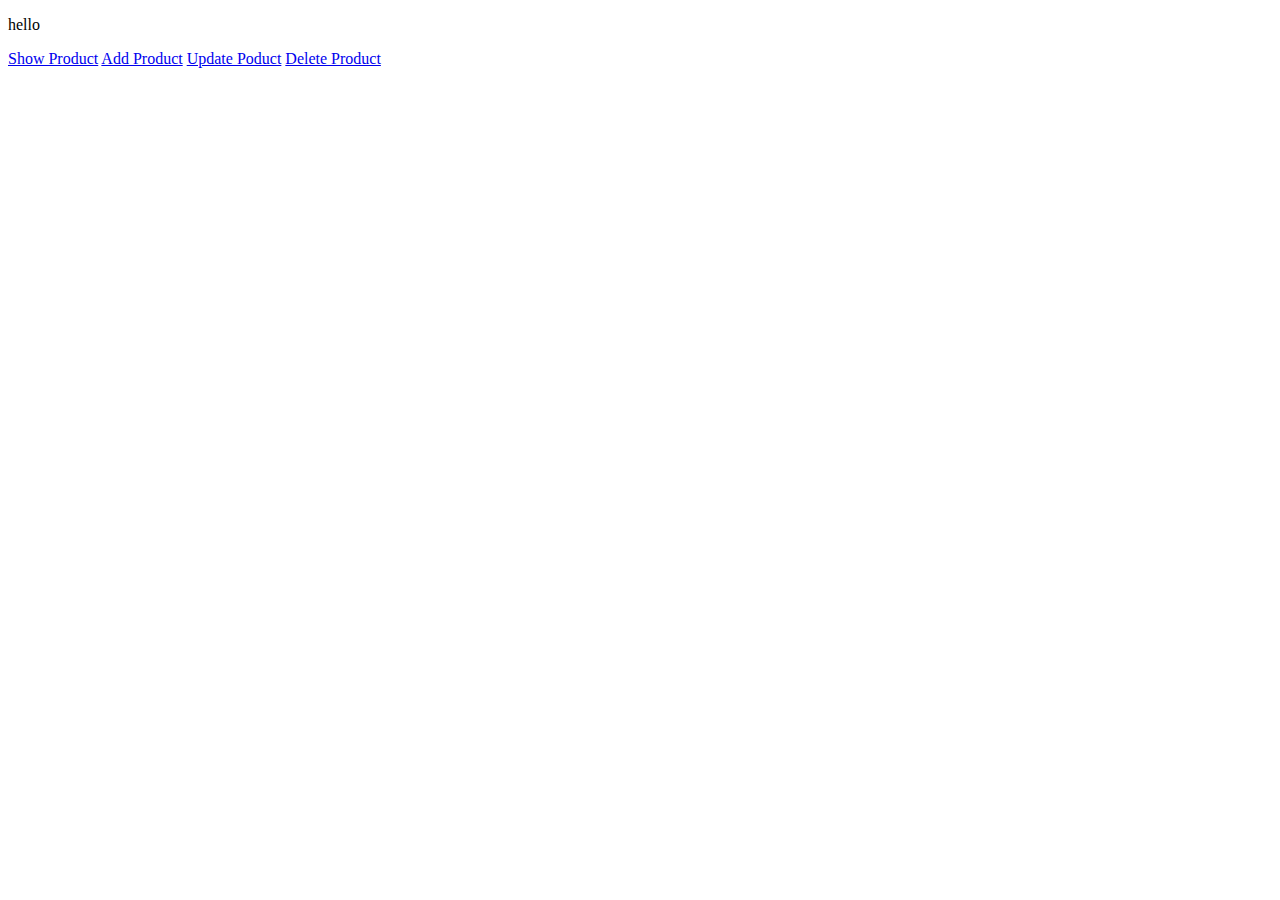
<file: Semester1/WebDev/Lab7/mine/index.html>
<!DOCTYPE html>
<html>
	<head>
		
	</head>
<body>

<p>hello</p>

 <a href="show.php">Show Product</a> 
  <a href="add.html">Add Product</a> 
   <a href="update.php">Update Poduct</a> 
    <a href="delete.php">Delete Product</a> 
</body>

</html>
</file>
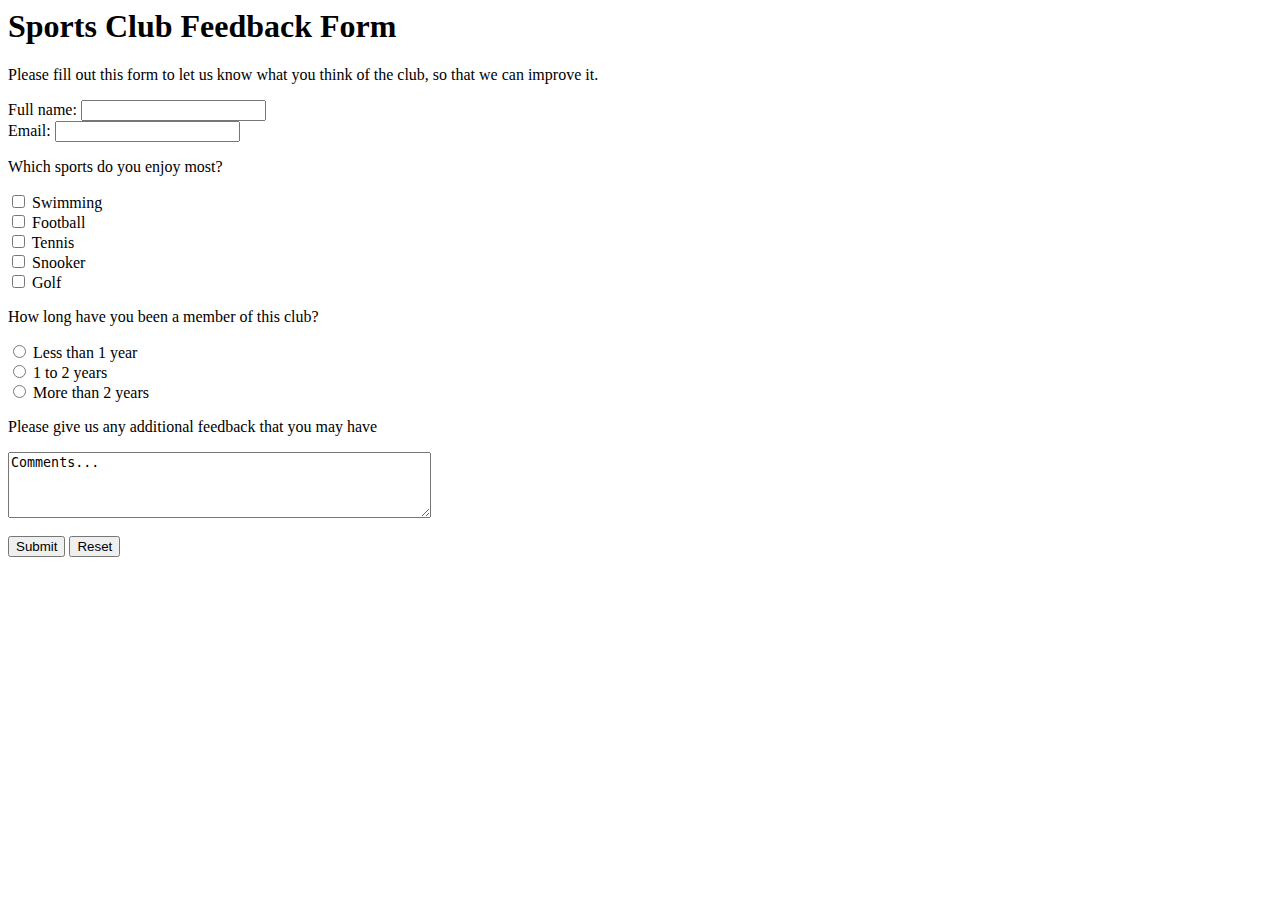
<file: WebDev/Lab2/Sport.html>
<html>
<body>


<h1>Sports Club Feedback Form</h1>

<p>Please fill out this form to let us know what you think of the club, so that we can improve it. </p>

<form>
  Full name: <input type="text" name="fname"><br>
  Email: <input type="text" name="lname"><br>
 

  <p>Which sports do you enjoy most?</p>
  
  <input type="checkbox" name="option" value="Swimming"> Swimming <br>
  <input type="checkbox" name="option" value="Football"> Football<br>
  <input type="checkbox" name="option" value="Tennis"> Tennis<br>
  <input type="checkbox" name="option" value="Snooker"> Snooker<br>
  <input type="checkbox" name="option" value="Golf"> Golf<br>
  
  
  <p>How long have you been a member of this club?</p>
  
  
   <input type="radio" name="option" value="1"> Less than 1 year<br>
  <input type="radio" name="option" value="12"> 1 to 2 years<br>
  <input type="radio" name="option" value="2"> More than 2 years<br>
  
  
  <p>Please give us any additional feedback that you may have </p>
  
  
  <textarea rows="4" cols="50" name="comment" form="usrform">
Comments...</textarea>

<br><br>
  <button type="submit" value="Submit">Submit</button>
<button type="reset" value="Reset">Reset</button>
  </form>


</body>
</html>
</file>
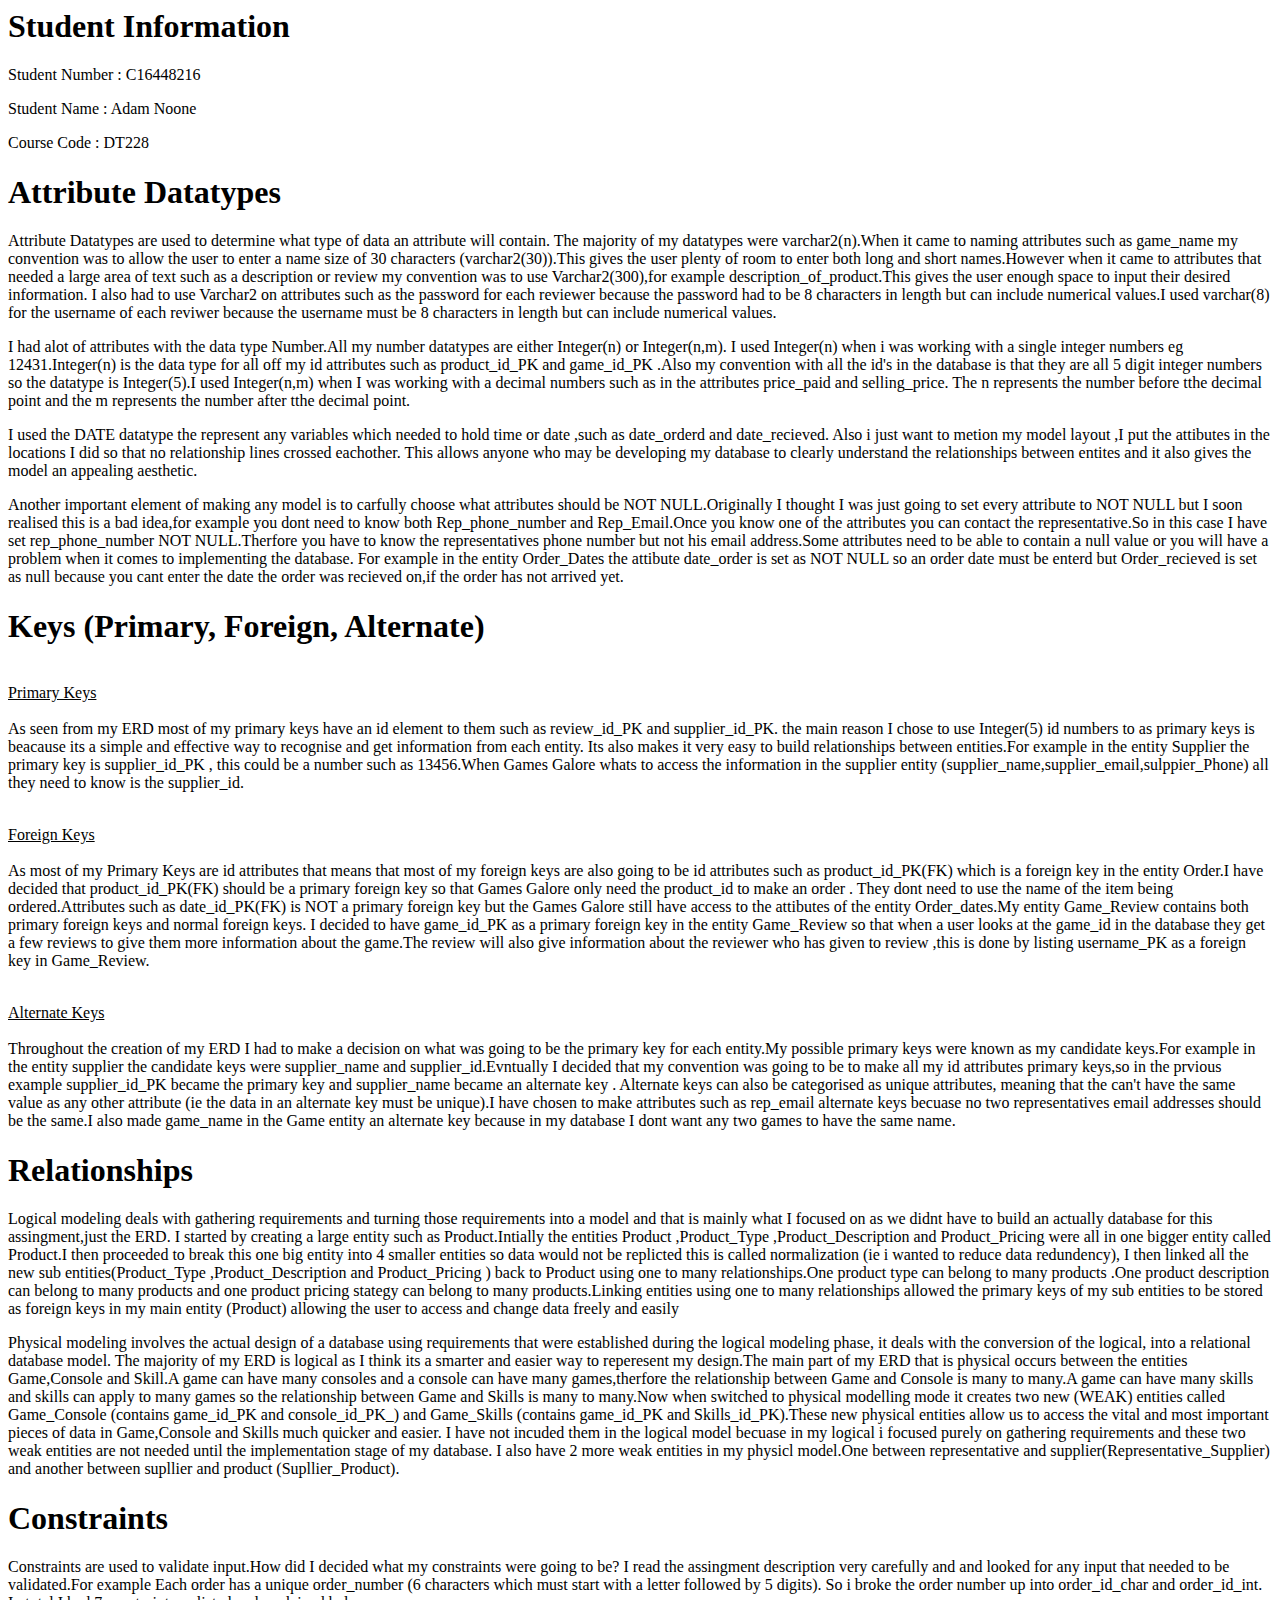
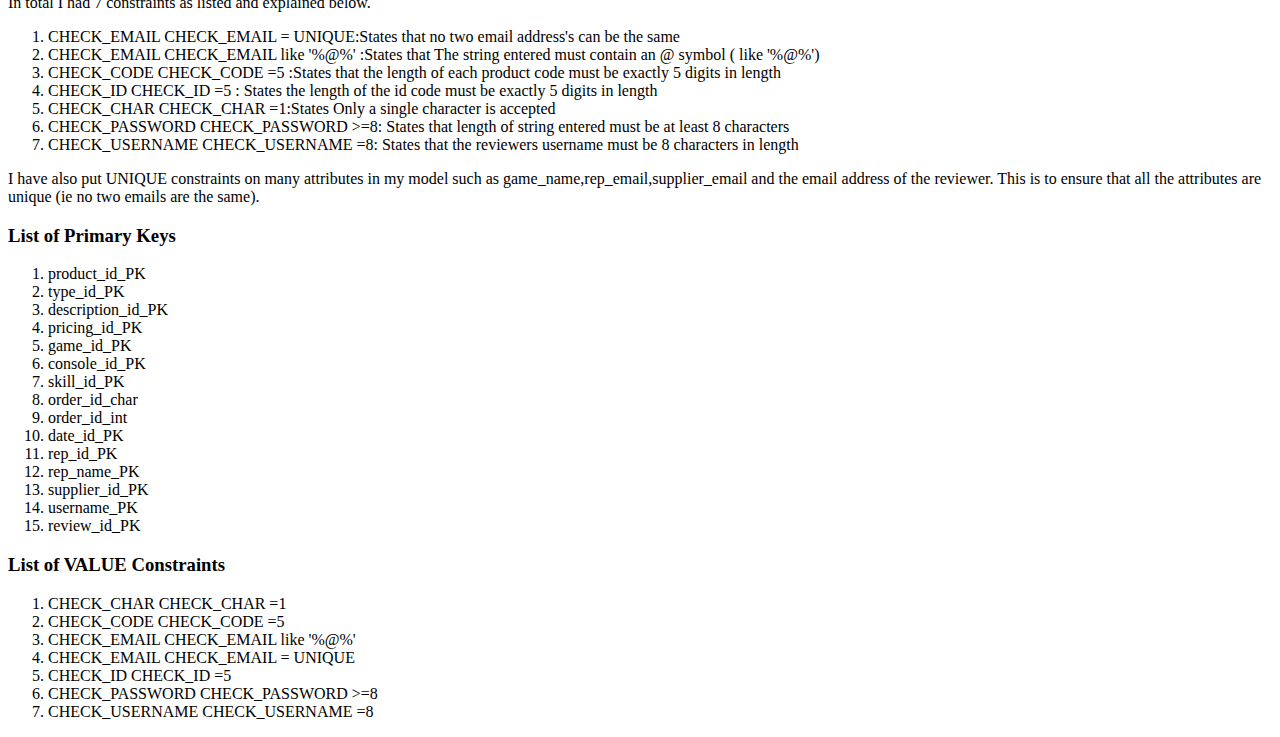
<file: DataBases/CA/Part1/C16448216.html>
<html>

<head>


<title>C16448216 Databases CA 1</title>


<H1>Student Information</H1>
		
		<p>Student Number : C16448216</p>
		<p>Student Name : Adam Noone</p>
		<p>Course Code : DT228</p>
		
		

</head>

<body>
		<H1>Attribute Datatypes</H1>
		
		<p>Attribute Datatypes are used to determine what type of data an attribute will contain.
			The majority of my datatypes were varchar2(n).When it came to naming attributes such as game_name my convention
			was to allow the user to enter a name size of 30 characters (varchar2(30)).This gives the user plenty of room 
			to enter both long and short names.However when it came to attributes that needed a large area of text such as a description 
			or review my convention was to use Varchar2(300),for example description_of_product.This gives the user enough space to input their desired information.
			I also had to use Varchar2 on attributes such as the password for each reviewer because the password had to be  8 characters in length but can
			include numerical values.I used varchar(8) for the username of each reviwer because the username must be 8 characters in length but can 
			include numerical values.
		
		</p>
		
		<p>
		  I had alot of attributes with the data type Number.All my number datatypes are either Integer(n) or Integer(n,m).
		  I used Integer(n) when i was working with a single integer numbers eg 12431.Integer(n) is the data type for all off my id attributes
		  such as product_id_PK and game_id_PK .Also my convention with all the id's in the database is that they are all 5 digit integer numbers
		  so the datatype is Integer(5).I used Integer(n,m) when I was working with a decimal numbers such as in the attributes price_paid and selling_price.
		  The n represents the number before tthe decimal point and the m represents the number after tthe decimal point.
		 </p>
		 
		 <p>
		     I used the DATE datatype the represent any variables which needed to hold time or date ,such as date_orderd and date_recieved.
			 Also i just want to metion my model layout ,I put the attibutes in the locations I did so that no relationship lines crossed eachother.
			 This allows anyone who may be developing my database to clearly understand the relationships between entites and it also gives the model an 
			appealing aesthetic.
			 
		 </p>
		 
		 <p>
		     Another important element of making any model is to carfully choose what attributes should be NOT NULL.Originally I thought I was just going to set 
			 every attribute to NOT NULL but I soon realised this is a bad idea,for example you dont need to know both Rep_phone_number and Rep_Email.Once you know one 
			 of the attributes you can contact the representative.So in this case I have set rep_phone_number NOT NULL.Therfore you have to know the representatives phone number 
			 but not his email address.Some attributes need to be able to contain a null value or you will have a problem when it comes to implementing the database.
			 For example in the entity Order_Dates the attibute date_order is set as NOT NULL so an order date must be enterd but Order_recieved is set as null 
			 because you cant enter the date the order was recieved on,if the order has not arrived yet.
			 
		 </p>
		 
		 	 
		 
		 
		 
		 
		 
		 <H1>Keys (Primary, Foreign, Alternate)</H1>
		 
		 
		 
         <p>
		 
		     <u><br>Primary Keys<br></u><br> As seen from my ERD most of my primary keys have an id element to them such as review_id_PK and supplier_id_PK.
			 the main reason I chose to use Integer(5) id numbers to as primary keys is beacause its a simple and effective way to recognise and get information from each entity. 
			 Its also makes it very easy to build relationships between entities.For example in the entity Supplier the primary key is supplier_id_PK ,
			 this could be a number such as 13456.When Games Galore whats to access the information in the supplier entity (supplier_name,supplier_email,sulppier_Phone)
			 all they need to know is the supplier_id.
			 
			 
		 </p>
		 
		 <p>
		     <u><br>Foreign Keys<br></u><br> As most of my Primary Keys are id attributes that means that most of my foreign keys
			  are also going to be id attributes such as product_id_PK(FK) which is a foreign key in the entity Order.I have decided that product_id_PK(FK)
			  should be a primary foreign key so that Games Galore only need the product_id to make an order .
			  They dont need to use the name of the item being ordered.Attributes such as date_id_PK(FK) is NOT a primary foreign key but the Games Galore still have access 
			  to the attibutes of the entity Order_dates.My entity Game_Review contains both primary foreign keys and normal foreign keys. I decided to have 
			  game_id_PK as a primary foreign key in the entity Game_Review so that when a user looks at the game_id in the database they get a few reviews to give them 
			  more information about the game.The review will also give information about the reviewer who has given to review ,this is done by listing username_PK 
			  as a foreign key in Game_Review.
			 
			 
		 </p>
		 
		 		 <p>
		     <u><br>Alternate Keys<br></u><br>Throughout the creation of my ERD I had to make a decision on what was going to be the primary key for 
			 each entity.My possible primary keys were known as my candidate keys.For example in the entity supplier the candidate keys were supplier_name
			 and supplier_id.Evntually I decided that my convention was going to be to make all my id attributes primary keys,so in the prvious
			 example supplier_id_PK became the primary key and supplier_name became an alternate key .
			 Alternate keys can also be categorised as unique attributes, meaning that the can't have the same value as any 
			 other attribute (ie the data in an alternate key must be unique).I have chosen to make attributes such as rep_email alternate keys becuase 
			 no two representatives email addresses should be the same.I also made game_name in the Game entity an alternate key because in my 
			 database I dont want any two games to have the same name.
			 
			 
		 </p>
		 
		 <H1>Relationships</H1>
		
		<p>
		Logical modeling deals with gathering requirements and turning those requirements into a model 
		and that is mainly what I focused on as we didnt have to build an actually database for this assingment,just the ERD.
		I started by creating a large entity such as Product.Intially the entities Product ,Product_Type ,Product_Description and Product_Pricing 
		were all in one bigger entity called Product.I then proceeded to break this one big entity into 4 smaller entities so data would not be replicted this is called normalization
		(ie i wanted to reduce data redundency),
		I then linked all the new sub entities(Product_Type ,Product_Description and Product_Pricing ) back to Product using one to 
		many relationships.One product type can belong to many products .One product description can belong to many products and 
		one product pricing stategy can belong to many products.Linking entities using one to many relationships allowed the primary keys of my sub entities 
		to be stored as foreign keys in my main entity (Product) allowing the user to access and change data freely and easily</p>
		
		<p>Physical modeling involves the actual design of a database using requirements that were established during the logical modeling phase,
		   it deals with the conversion of the logical, into a relational database model. The majority of my ERD is logical as I think its a smarter and easier way to 
		   reperesent my design.The main part of my ERD that is physical occurs between the entities Game,Console and Skill.A game can have many
		   consoles and a console can have many games,therfore the relationship between Game and Console is many to many.A game can have many skills and skills can apply to many games so the relationship between Game and 
		   Skills is many to many.Now when switched to physical modelling mode it creates two new (WEAK) entities called Game_Console (contains game_id_PK and console_id_PK_)
		   and Game_Skills (contains game_id_PK and Skills_id_PK).These new physical entities allow us to access the vital and most important pieces of data 
		   in Game,Console and Skills much quicker and easier. I have not incuded them in the logical model becuase in my logical i focused purely on 
			gathering requirements and these two weak entities are not needed until the implementation stage of my database. I also have 2 more weak entities in my 
			physicl model.One between representative and supplier(Representative_Supplier) and another between supllier and product (Supllier_Product).	
		</p>
		
		<p>
		</p>
		
		
		 <H1>Constraints</H1>
		
		<p>
		Constraints are used to validate input.How did I decided what my constraints were going to be? I read the assingment description very carefully and 
		and looked for any input that needed to be validated.For example Each order has a unique order_number (6 characters which must start with a letter followed by 5 digits).
		So i broke the order number up into order_id_char and order_id_int.
		In total I had 7 constraints as listed and explained below.
		
					<ol>
					  <li>CHECK_EMAIL CHECK_EMAIL = UNIQUE:States that no two email address's can be the same</li>
					  <li>CHECK_EMAIL CHECK_EMAIL  like '%@%' :States that The string entered must contain an @ symbol ( like '%@%')</li>
					  <li>CHECK_CODE CHECK_CODE =5 :States that the length of each product code must be exactly 5 digits in length</li>
					  <li>CHECK_ID CHECK_ID =5 : States the length of the id code must be exactly 5 digits in length</li>
					  <li>CHECK_CHAR CHECK_CHAR =1:States Only a single character is accepted</li>
					  <li>CHECK_PASSWORD CHECK_PASSWORD >=8: States that length of string entered must be at least 8 characters  </li>
					  <li>CHECK_USERNAME CHECK_USERNAME =8: States that the reviewers username must be 8 characters in length </li>
					  
					</ol>
					
					I have also put UNIQUE constraints on many attributes in my model such as game_name,rep_email,supplier_email and the email address of the reviewer.
					This is to ensure that all the attributes are unique (ie no two emails are the same).
		</p>
		
		
		
		 <H3>List of Primary Keys</H3>
		
		<p>
		
		
					<ol>
					  <li>product_id_PK</li>
					  <li>type_id_PK</li>
					  <li>description_id_PK</li>
					  <li>pricing_id_PK</li>
					  <li>game_id_PK</li>
					  <li>console_id_PK</li>
					  <li>skill_id_PK</li>
					  <li>order_id_char</li>
					  <li>order_id_int</li>
					  <li>date_id_PK</li>
					  <li>rep_id_PK</li>
					  <li>rep_name_PK</li>
					  <li>supplier_id_PK</li>
					  <li>username_PK</li>
					  <li>review_id_PK</li>
					  
					</ol>
					
					
		</p>

		
		
		<H3>List of VALUE Constraints</H3>
		
		<p>
		
		
					<ol>
					   <li>CHECK_CHAR CHECK_CHAR =1</li>
					  <li>CHECK_CODE CHECK_CODE =5</li>
					  <li>CHECK_EMAIL CHECK_EMAIL  like '%@%' </li>
					  <li>CHECK_EMAIL CHECK_EMAIL = UNIQUE</li>
					  <li>CHECK_ID CHECK_ID =5</li>
					  <li>CHECK_PASSWORD CHECK_PASSWORD >=8</li>
					  <li>CHECK_USERNAME CHECK_USERNAME =8</li>
					  
					  
					</ol>
					
					
		</p>


<body>


</html>
</file>
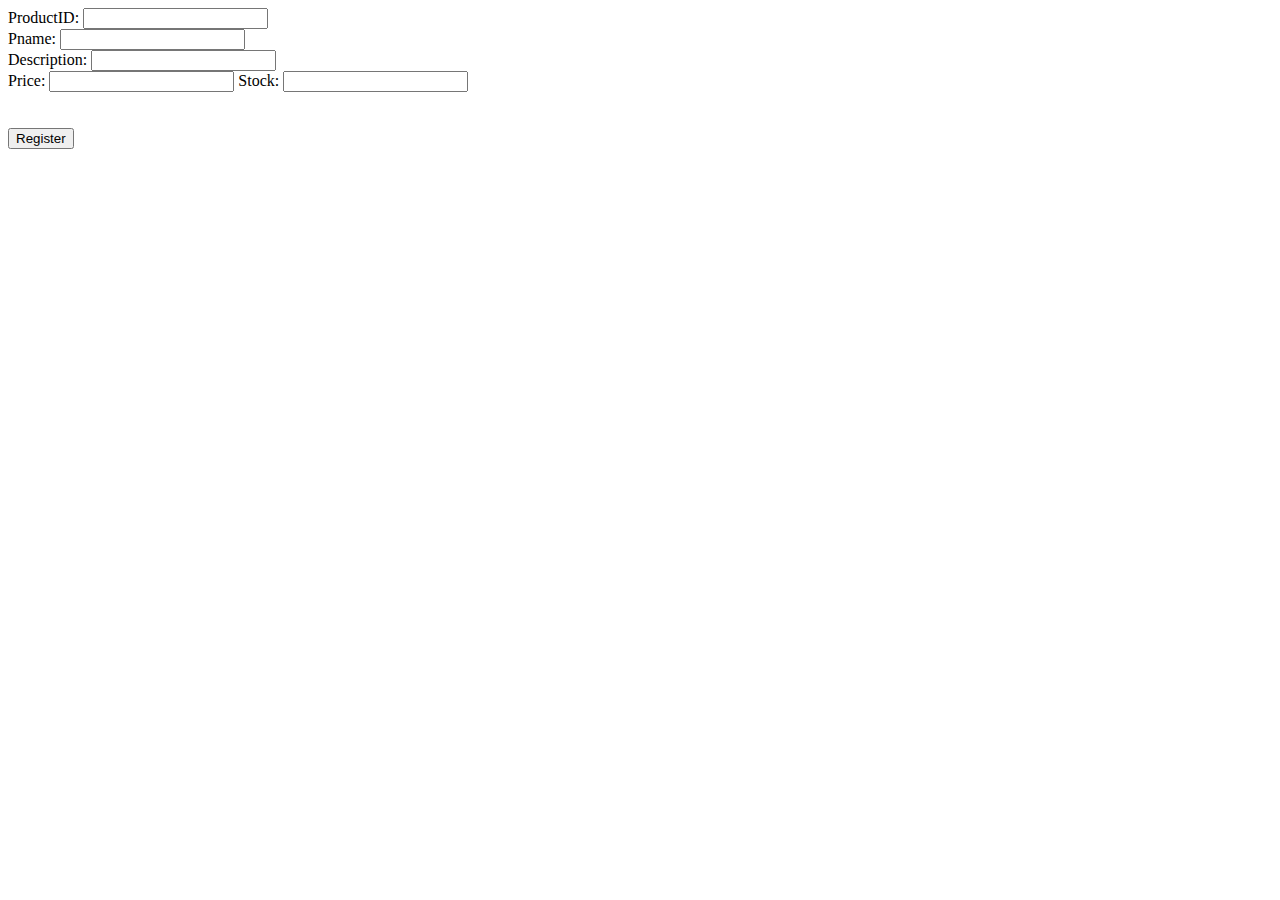
<file: Semester1/WebDev/Lab7/mine/add.html>
<!DOCTYPE html>
<html>
	<head>
		<?php include("addinsert.php";) ?>
	</head>
<body>

<form action="addinsert.php" method='post'>
  ProductID:
  <input type="text" name="ProductID"><br>
  
  Pname:
  <input type="text" name="Pname"><br>
  
  Description:
  <input type="text" name="Description"><br>
  
  Price:
  <input type="text" name="Price">
  
  Stock:
  <input type="text" name="Stock"><br>
  <br><br>
  <input type="submit" value="Register">
</form> 

</body>

</html>
</file>
